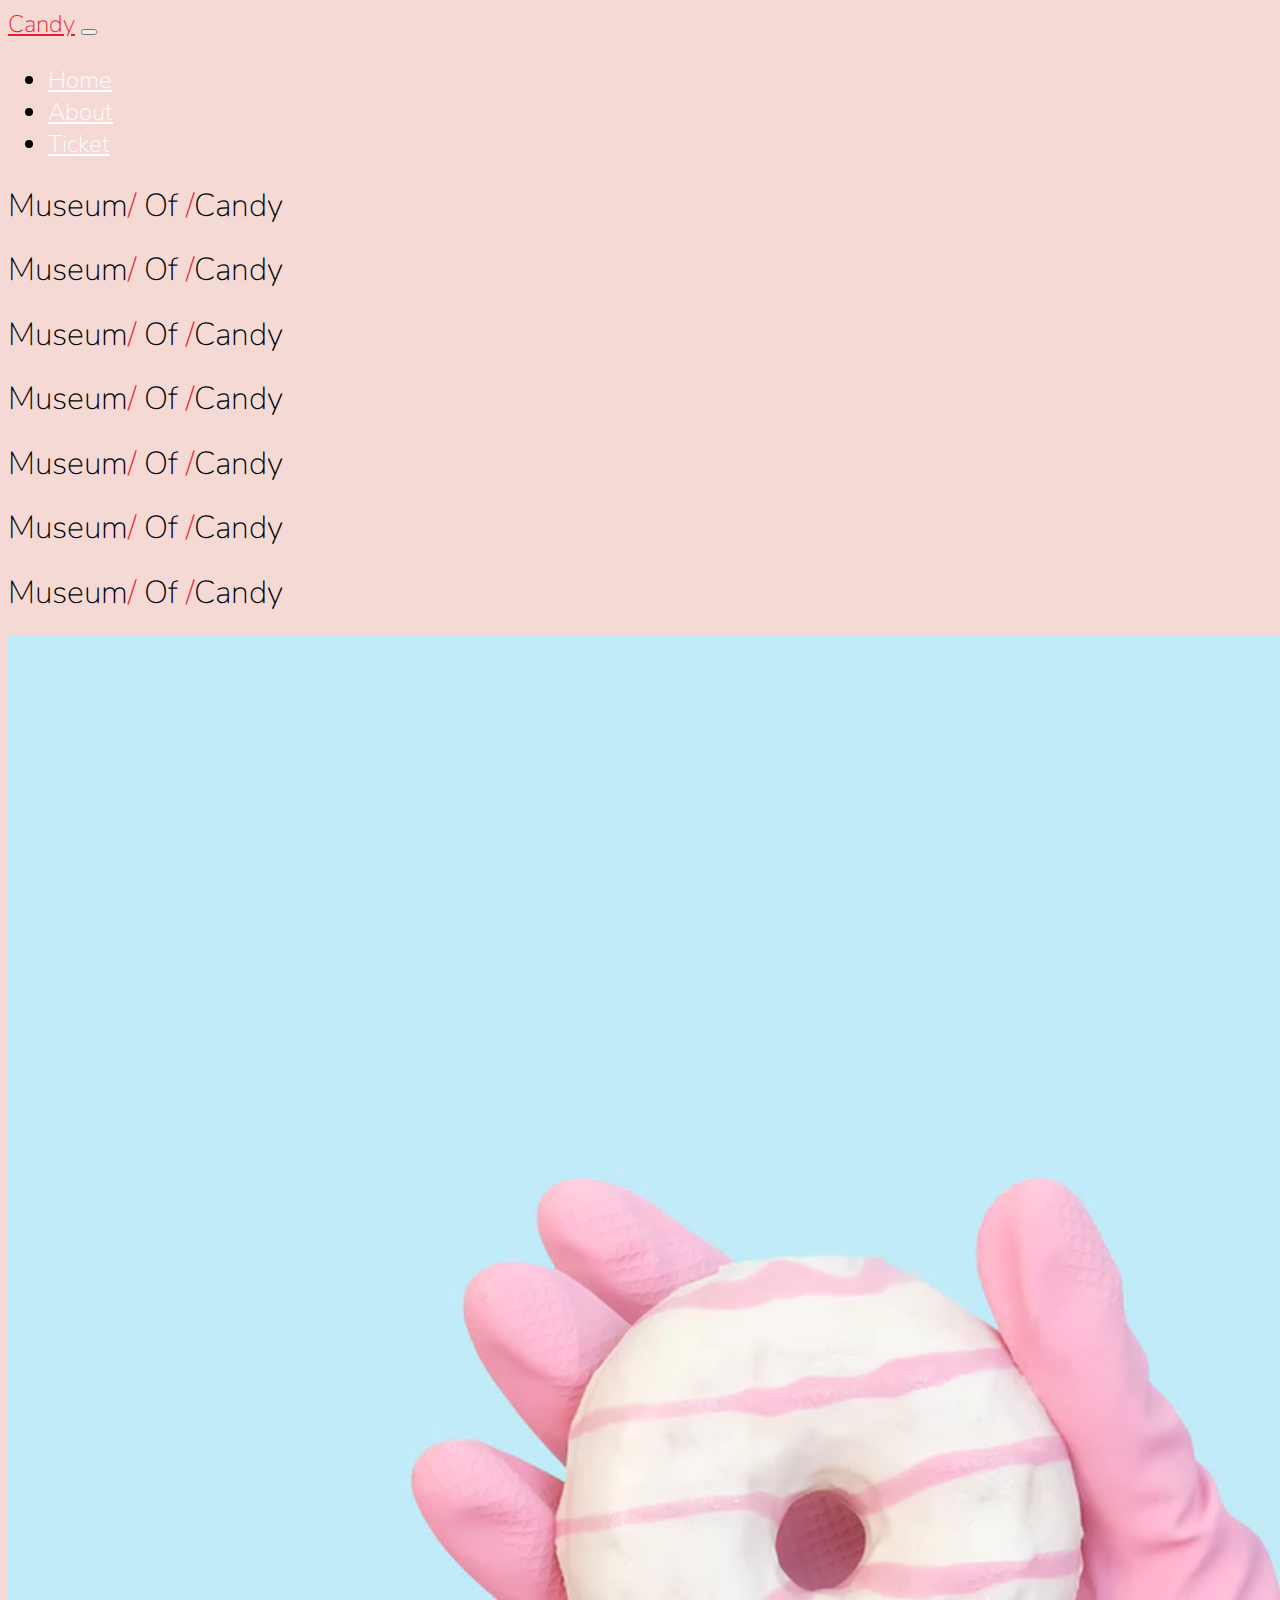
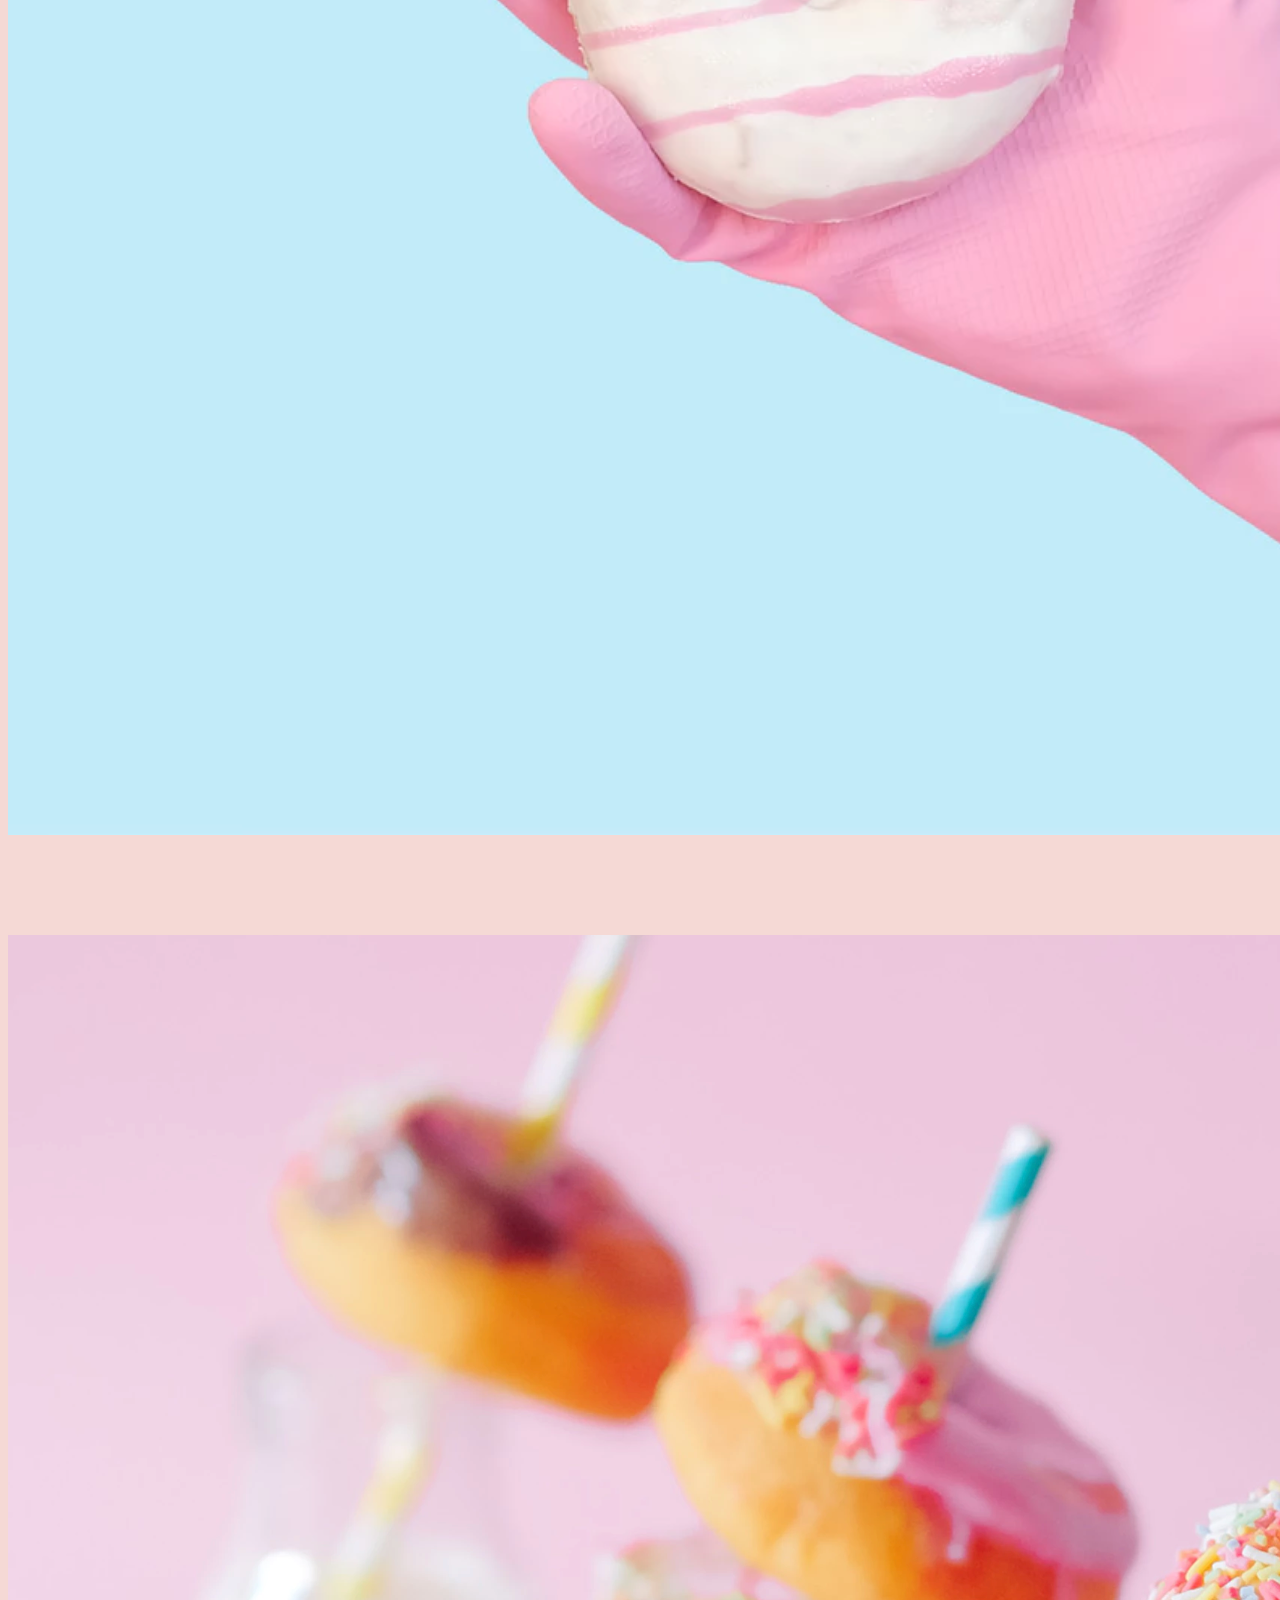
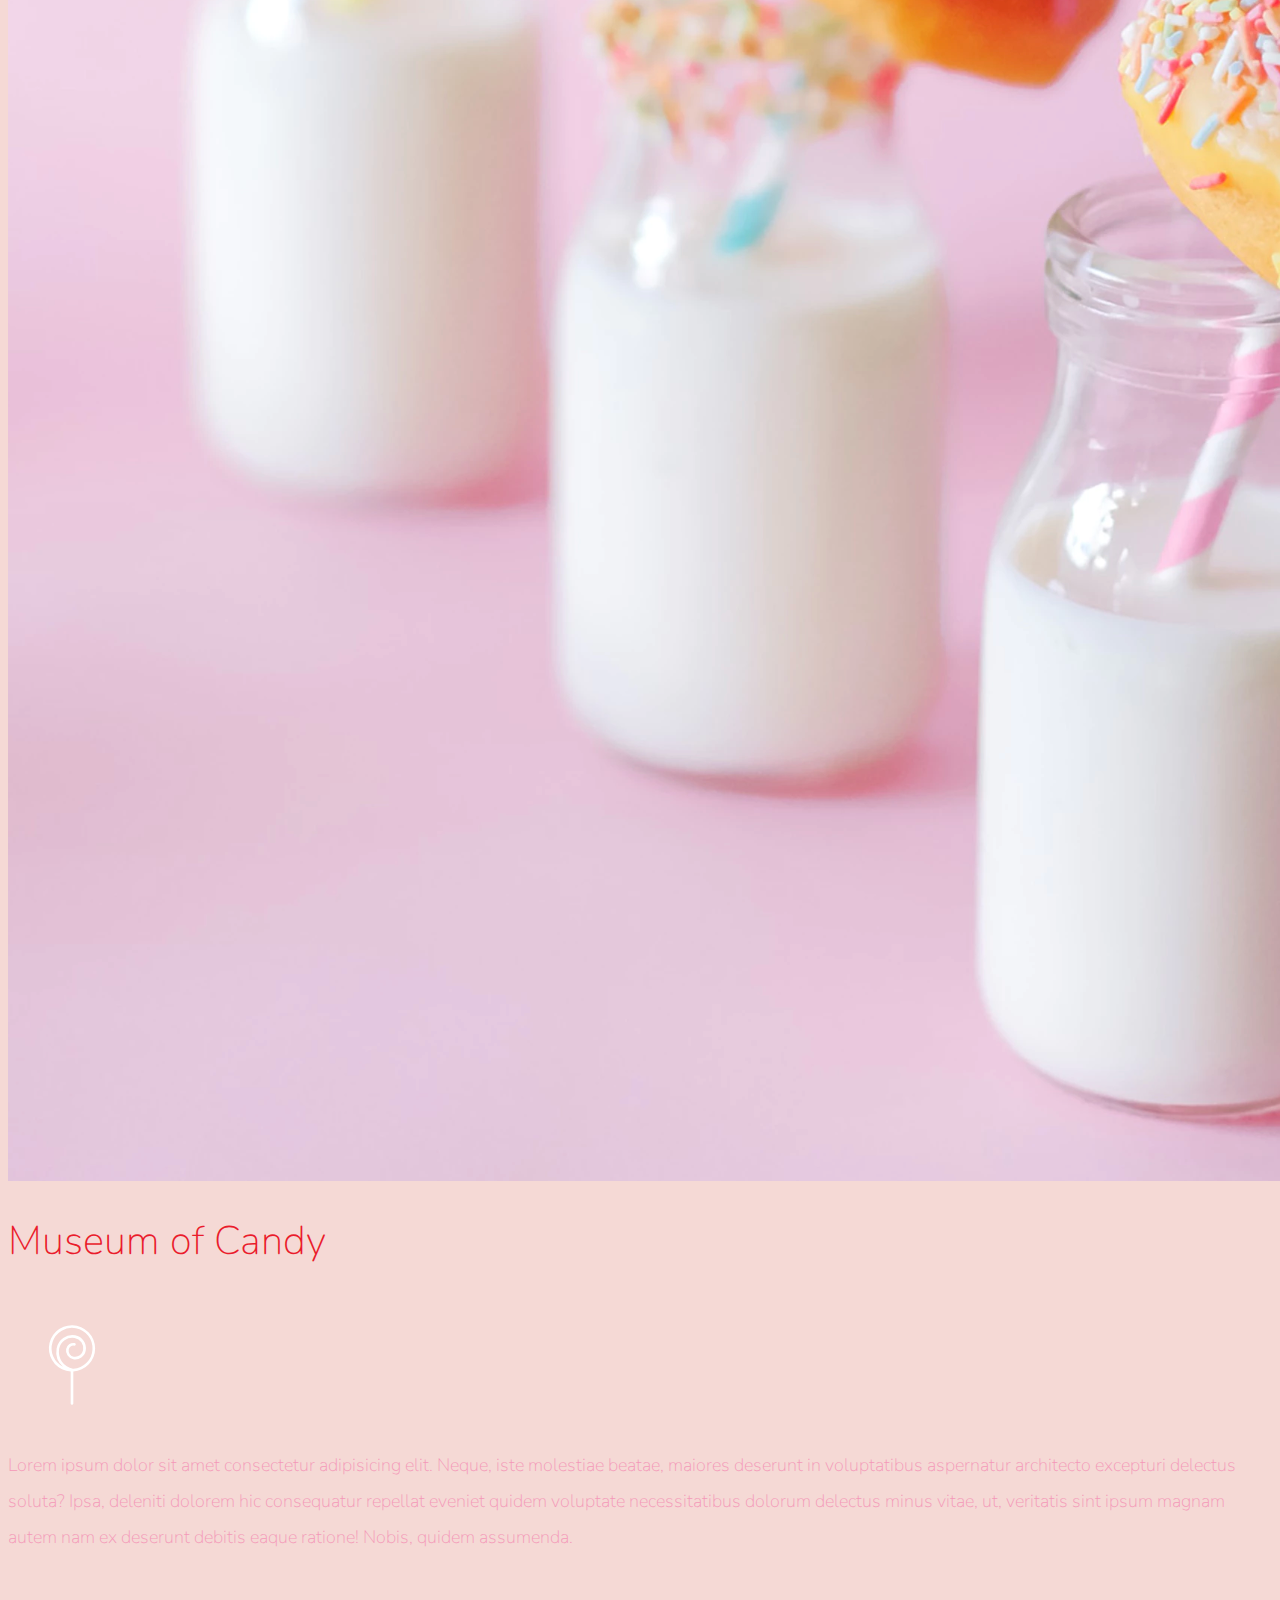
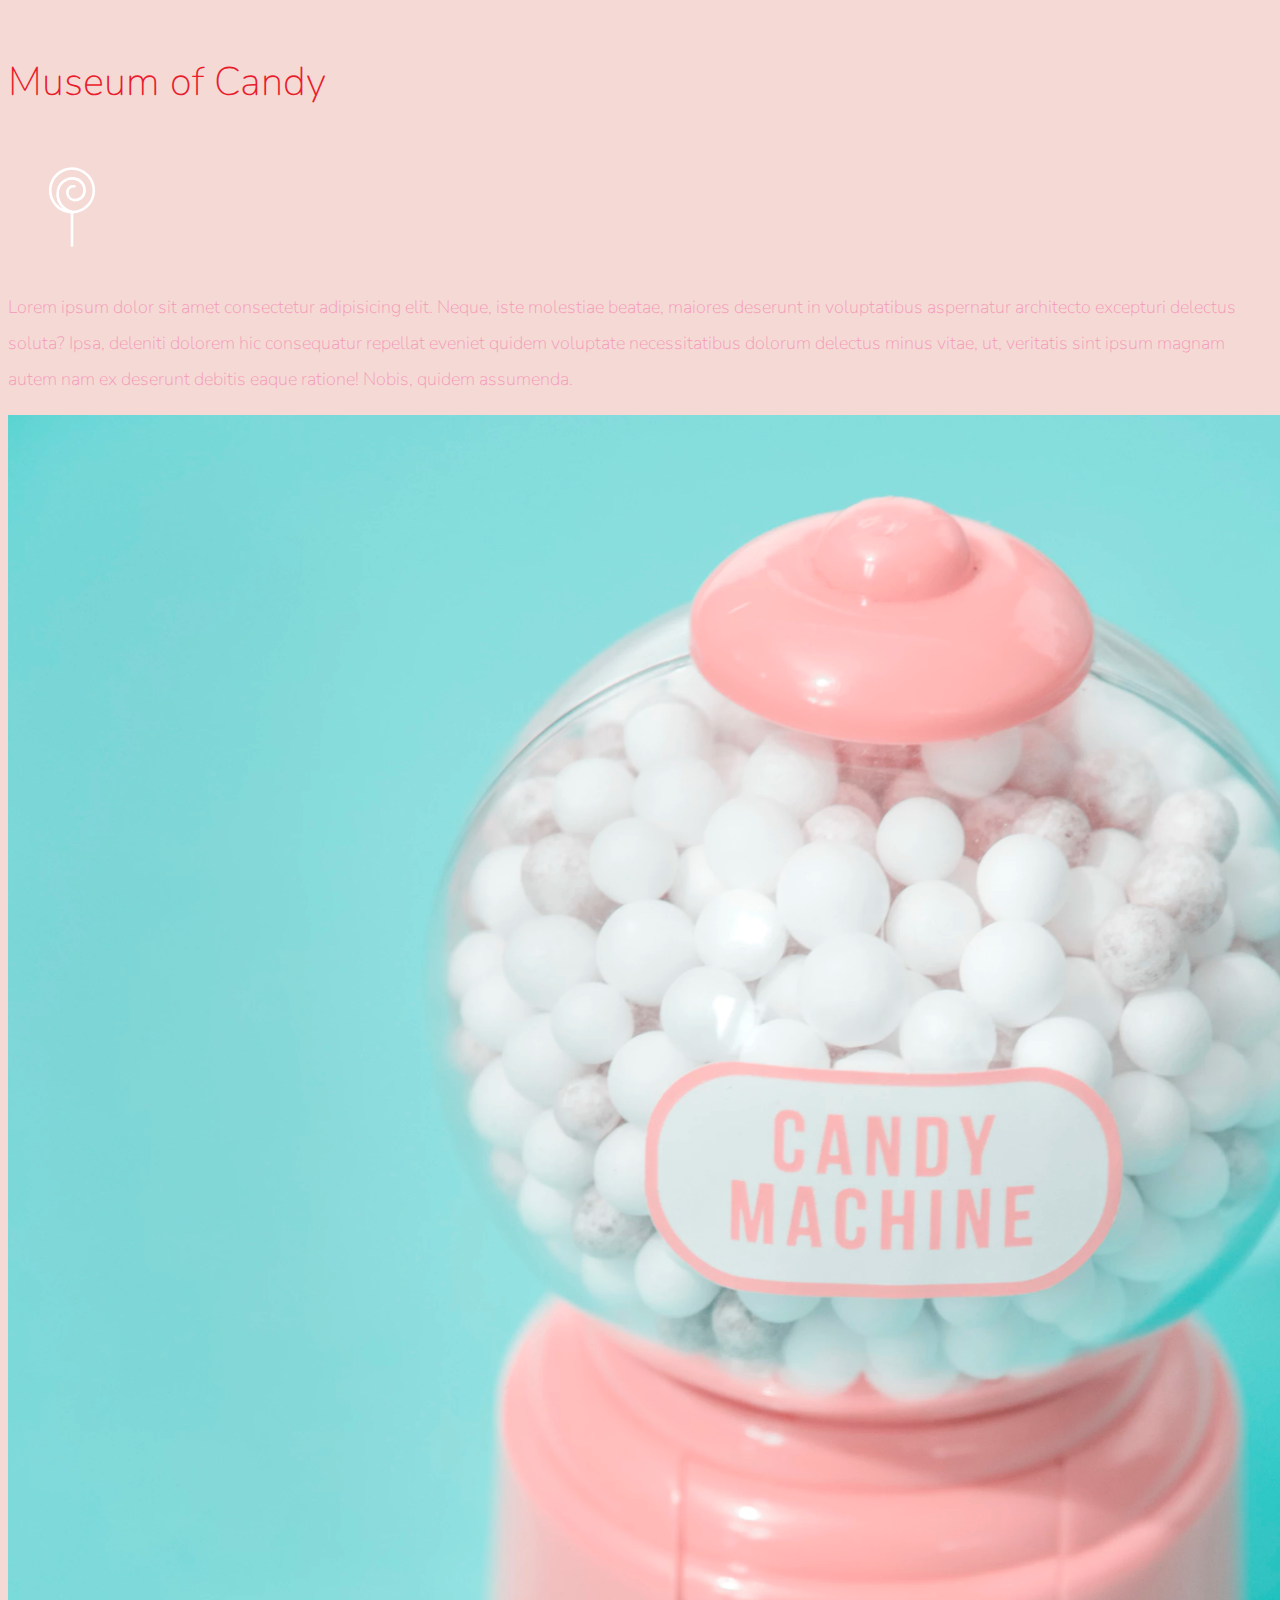
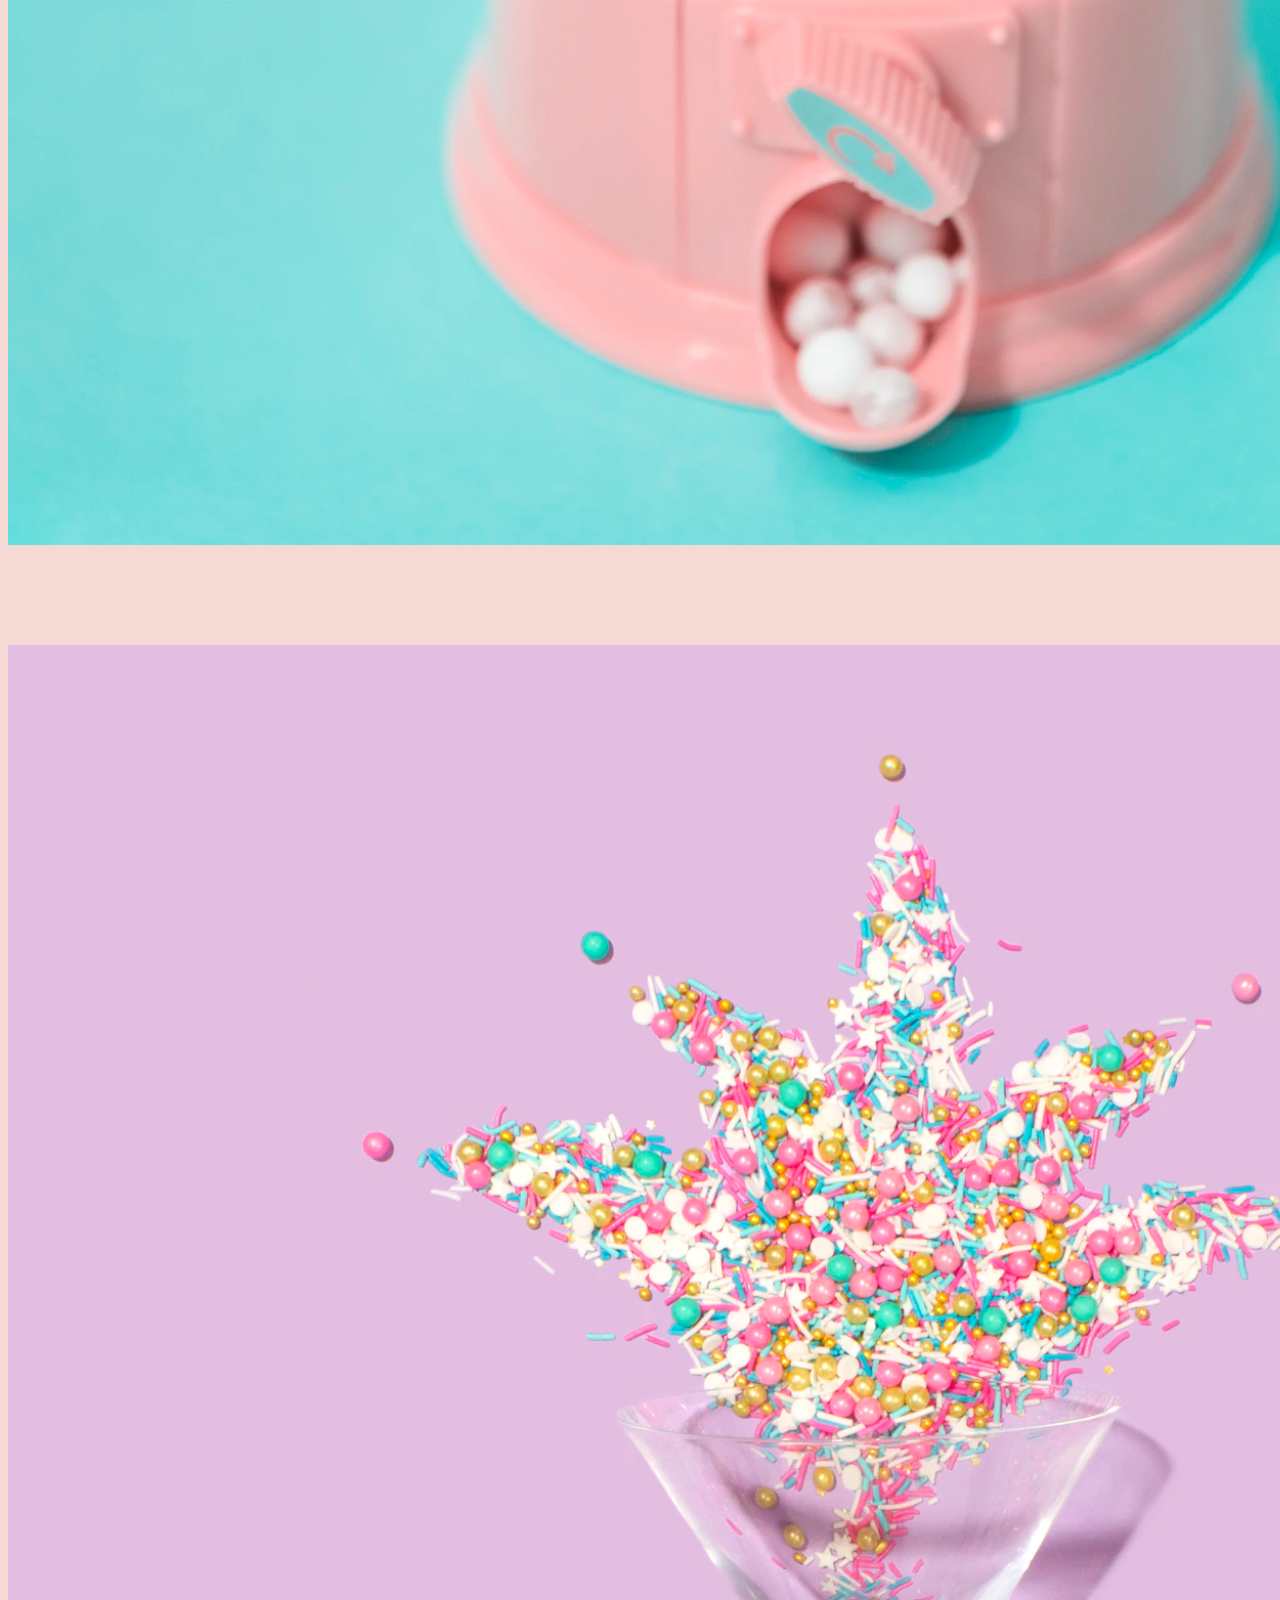
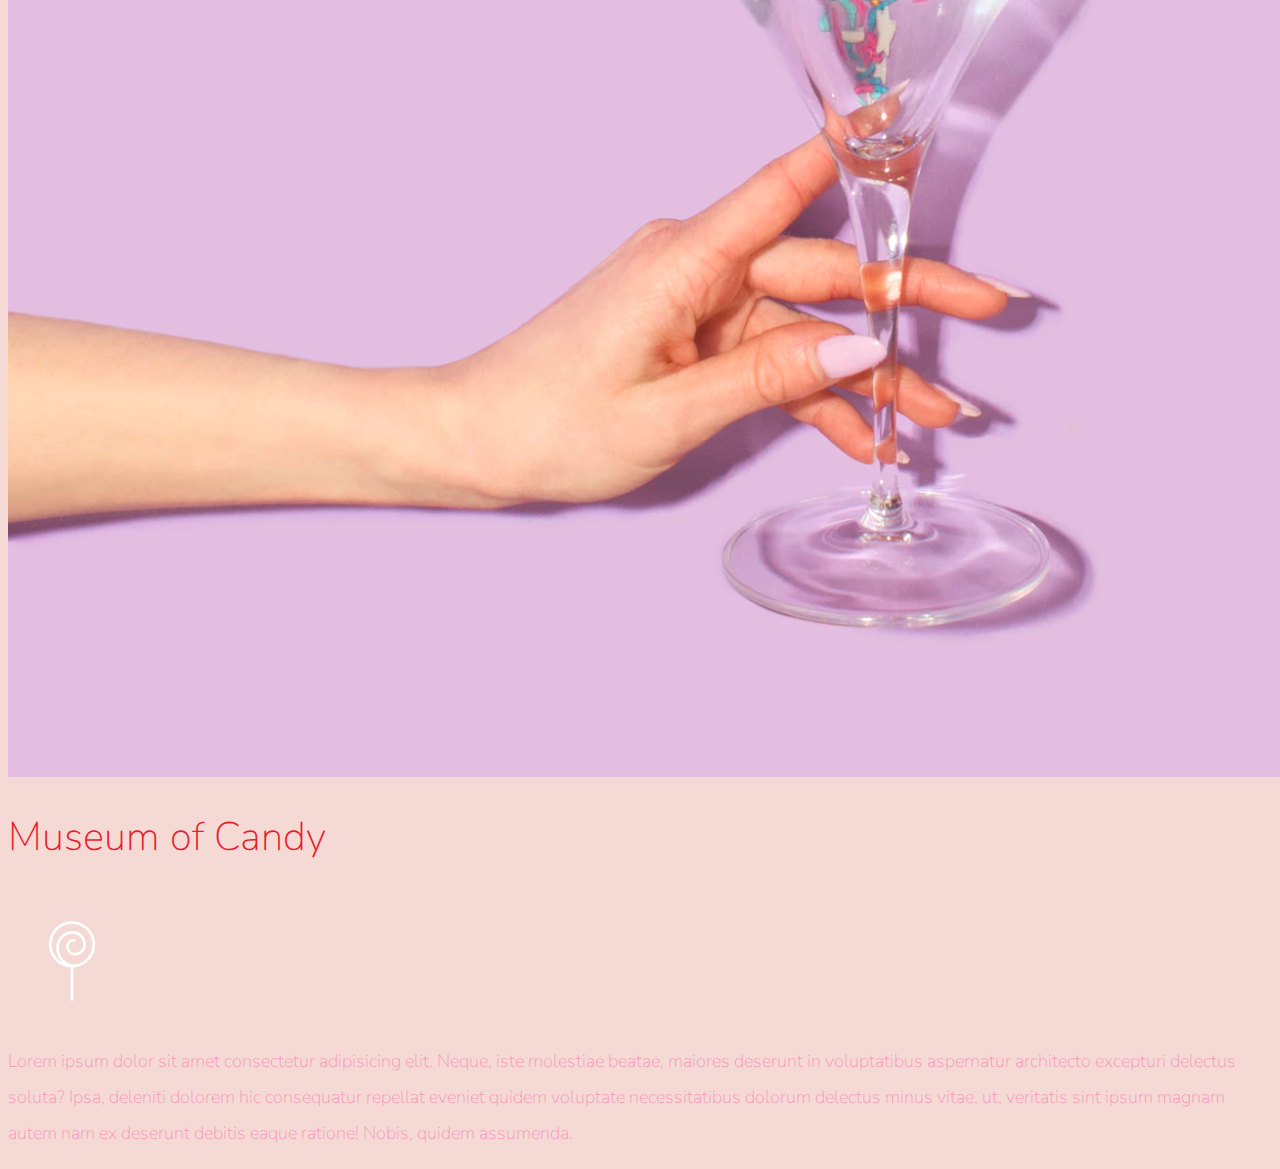
<file: index.html>
<html lang="en">
  <head>
    <!-- Required meta tags -->
    <meta charset="utf-8">
    <meta name="viewport" content="width=device-width, initial-scale=1, shrink-to-fit=no">
    
    <!-- Google Font -->
    <link href="https://fonts.googleapis.com/css?family=Nunito:200,300,400,700" rel="stylesheet">

    <!-- Bootstrap CSS -->
    <link rel="stylesheet" href="https://stackpath.bootstrapcdn.com/bootstrap/4.1.3/css/bootstrap.min.css" integrity="sha384-MCw98/SFnGE8fJT3GXwEOngsV7Zt27NXFoaoApmYm81iuXoPkFOJwJ8ERdknLPMO" crossorigin="anonymous">
    
    <!-- Custom CSS -->
    <link rel="stylesheet" href="app.css">

    <title>Museum of Candy</title>
  </head>
  
  <body>
    <nav id="mainNavbar" class="navbar navbar-dark navbar-expand-md fixed-top">
        <a href="#" class="navbar-brand">Candy</a>
        
        <button class="navbar-toggler" data-toggle="collapse" data-target="#navLinks">
   
    <span class="navbar-toggler-icon"></span></button>
    <div class="collapse navbar-collapse" id="navLinks">
        <ul class="navbar-nav">
            <li class="nav-item">
                <a href="" class="nav-link">Home</a>
            </li>
            <li class="nav-item">
                <a href="" class="nav-link">About</a>
            </li>
            <li class="nav-item">
                <a href="" class="nav-link">Ticket</a>
            </li>
        </ul>
    </div>

    </nav>
    <section class="container-fluid" px-0>
<div class="row align-items-center">
    <div class="col-lg-6">
        <div id="headinggroup"class="text-white text-center d-none d-lg-block mt-5">
        <h1>Museum<span>/</span> Of <span>/</span>Candy</h1>
        <h1>Museum<span>/</span> Of <span>/</span>Candy</h1>
        <h1>Museum<span>/</span> Of <span>/</span>Candy</h1>
        <h1>Museum<span>/</span> Of <span>/</span>Candy</h1>
        <h1>Museum<span>/</span> Of <span>/</span>Candy</h1>
        <h1>Museum<span>/</span> Of <span>/</span>Candy</h1>
        <h1>Museum<span>/</span> Of <span>/</span>Candy</h1>

            </div>
    
    </div>
    <div class="col-lg-6">
        <img class="img-fluid" src="hand2.png">
    </div>
</div>
    </section>
    <section class="container-fluid" px-0>
        <div class="row align-items-center content">
            <div class="col-md-6 order-2 order-md-1">
                <img class="img-fluid" src="milk.png">
            </div>
            <div class="col-md-6 text-center order-1 order-md-2">
                <div class="row justify-content-center">
                    <div class="col-10 col-lg-8 blurb mb-5 md-md-0">
                <h2>Museum of Candy</h2>
                <img src="lolli_icon.png" class="d-none d-lg-inline">
                <p class="lead">Lorem ipsum dolor sit amet consectetur adipisicing elit. Neque, iste molestiae beatae, maiores deserunt in voluptatibus aspernatur architecto excepturi delectus soluta? Ipsa, deleniti dolorem hic consequatur repellat eveniet quidem voluptate necessitatibus dolorum delectus minus vitae, ut, veritatis sint ipsum magnam autem nam ex deserunt debitis eaque ratione! Nobis, quidem assumenda.

                </p>
                    </div> 
            </div>
        </div>


        <div class="row align-items-center content">
            <div class="col-md-6 text-center">
                <div class="row justify-content-center">
                    <div class="col-10 col-lg-8 blurb  mb-5 md-md-0">
                <h2>Museum of Candy</h2>
                <img src="lolli_icon.png" class="d-none d-lg-inline">
                <p class="lead">Lorem ipsum dolor sit amet consectetur adipisicing elit. Neque, iste molestiae beatae, maiores deserunt in voluptatibus aspernatur architecto excepturi delectus soluta? Ipsa, deleniti dolorem hic consequatur repellat eveniet quidem voluptate necessitatibus dolorum delectus minus vitae, ut, veritatis sint ipsum magnam autem nam ex deserunt debitis eaque ratione! Nobis, quidem assumenda.

                </p>
                    </div> 
            </div>
            </div>
            <div class="col-md-6">
                <img src="gumball.png" alt="" class="img-fluid">
            </div>
            <div class="row align-items-center content">
                <div class="col-md-6 order-2 order-md-1">
                    <img class="img-fluid" src="sprinkles.png">
                </div>
                <div class="col-md-6 text-center order-1 order-md-2">
                    <div class="row justify-content-center">
                        <div class="col-10 col-lg-8 blurb mb-5 md-md-0">
                    <h2>Museum of Candy</h2>
                    <img src="lolli_icon.png" class="d-none d-lg-inline">
                    <p class="lead">Lorem ipsum dolor sit amet consectetur adipisicing elit. Neque, iste molestiae beatae, maiores deserunt in voluptatibus aspernatur architecto excepturi delectus soluta? Ipsa, deleniti dolorem hic consequatur repellat eveniet quidem voluptate necessitatibus dolorum delectus minus vitae, ut, veritatis sint ipsum magnam autem nam ex deserunt debitis eaque ratione! Nobis, quidem assumenda.
    
                    </p>
                        </div> 
                </div>
            </div>
        </div>
        
    </section>
    
    <!-- Optional JavaScript -->
    <!-- jQuery first, then Popper.js, then Bootstrap JS -->
    <script src="https://code.jquery.com/jquery-3.3.1.slim.min.js" integrity="sha384-q8i/X+965DzO0rT7abK41JStQIAqVgRVzpbzo5smXKp4YfRvH+8abtTE1Pi6jizo" crossorigin="anonymous"></script>
    <script src="https://cdnjs.cloudflare.com/ajax/libs/popper.js/1.14.3/umd/popper.min.js" integrity="sha384-ZMP7rVo3mIykV+2+9J3UJ46jBk0WLaUAdn689aCwoqbBJiSnjAK/l8WvCWPIPm49" crossorigin="anonymous"></script>
    <script src="https://stackpath.bootstrapcdn.com/bootstrap/4.1.3/js/bootstrap.min.js" integrity="sha384-ChfqqxuZUCnJSK3+MXmPNIyE6ZbWh2IMqE241rYiqJxyMiZ6OW/JmZQ5stwEULTy" crossorigin="anonymous"></script>
    
  </body>
</html>
</file>
<file: app.css>
body{
    background-color: #f5d9d5;
    font-family:"Nunito", sans-serif;
}
.blurb h2{
    color:#EA1C2C;
    font-weight: 100;
    font-size: 2.5rem;
}
.blurb p{
    color:#f498b8;
    font-weight: 100;
    font-size: 1.125rem;
    line-height:2;

}
#mainNavbar .navbar-brand{
    color:#EA1C2C;
    
}
#mainNavbar{
    font-size:1.5rem;
    font-weight:100;

}
#mainNavbar .nav-link{
    color:white;
}
#mainNavbar .nav-link:hover{
    color:#EA1C2C;
}
#headinggroup span{
    color:#EA1C2C;
} 
#headinggroup h1{
    font-weight: 100;
    font-size: 4rems;
}

@media (max-width:1200px){
    #headinggroup h1{
        font-weight: 100;
        font-size: 3rems;
}}
.content{
    margin-top: 100px;
}
</file>
